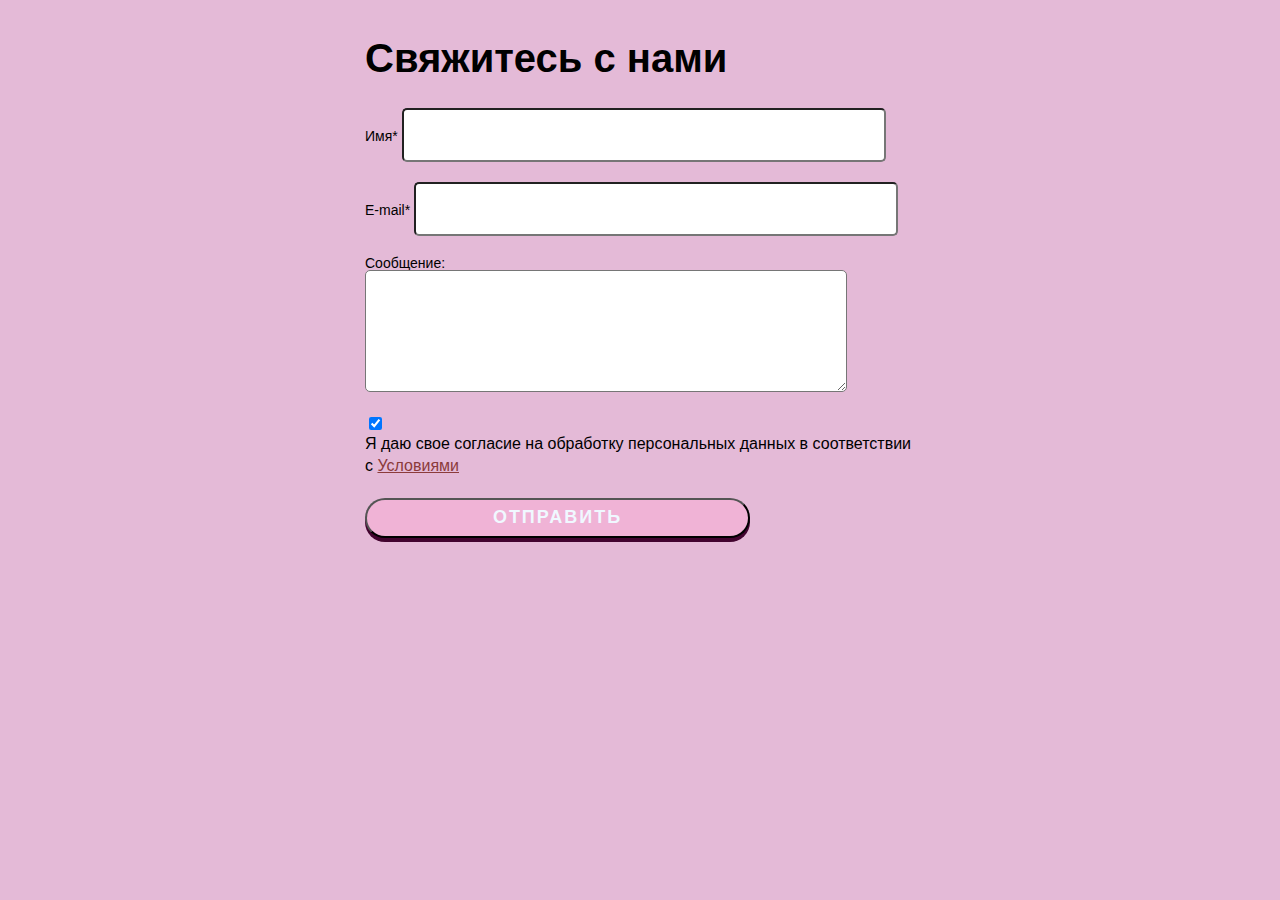
<file: index.html>
<!DOCTYPE html>
<html lang="en">

<head>
	<meta charset="UTF-8">
	<meta http-equiv="X-UA-Compatible" content="IE=edge">
	<meta name="viewport" content="width=device-width, initial-scale=1.0">
	<title>Print Telecom</title>
	<link rel="stylesheet" href="static/styles/style.css">

</head>

<body>
	<div class="Questionnaire">
		<div class="form">
			<form action="sendmail.php" id="form" class="form_body">
				<h1 class="form_title">Свяжитесь с нами</h1>
				<div class="form_item">
					<label for="formName" class="form_label">Имя*</label>
					<input id="formName" type="text" name="name" class="form_input _req">
				</div>
				<div class="form_item">
					<label for="formEmail" class="form_label">E-mail*</label>
					<input id="formEmail" type="text" name="email" class="form_input _req _email">
				</div>
				<div class="form_item">
					<label for="formMassage" class="form_label">Сообщение:</label>
					<textarea name="massage" id="formMassage" class="form_input"></textarea>
				</div>
				<div class="form_item">
					<div class="checkbox">
						<input type="checkbox" checked name="agreement" class="checkbox_input _req" id="formAgreement">
						<label type="formAgreement" class="checkbox_label"><span>Я даю свое согласие на обработку персональных данных в соответствии с <a href="">Условиями</a></span></label>
					</div>
				</div>
				<button type="submit" class="form_button">Отправить</button>
			</form>
		</div>
	</div>
	<script src="js/script.js"></script>
</body>

</html>
</file>
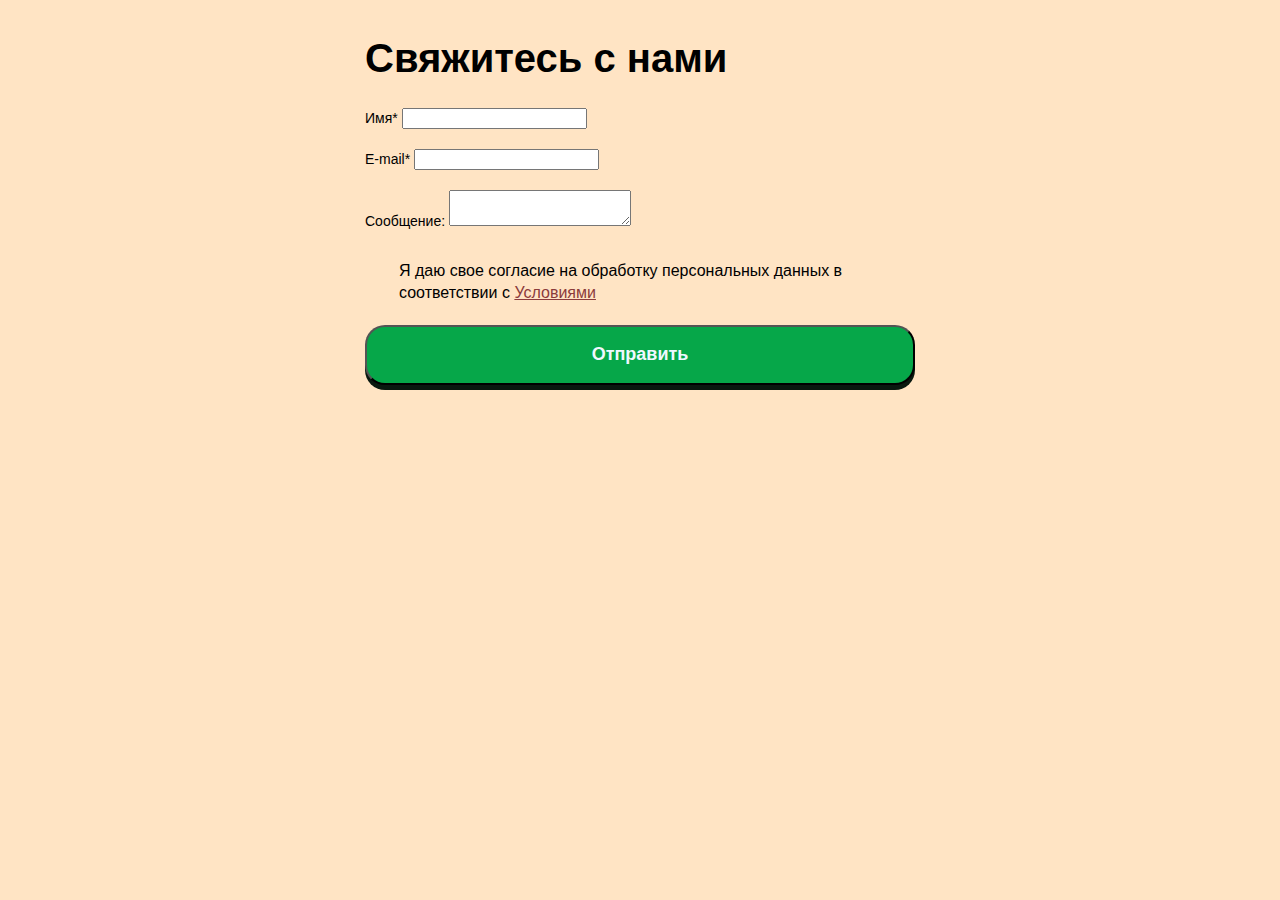
<file: PT/index.html>
<!DOCTYPE html>
<html lang="en">

<head>
	<meta charset="UTF-8">
	<meta http-equiv="X-UA-Compatible" content="IE=edge">
	<meta name="viewport" content="width=device-width, initial-scale=1.0">
	<title>Print Telecom</title>
	<link rel="stylesheet" href="static/styles/style.css">

</head>

<body>
	<div class="Questionnaire">
		<div class="form">
			<form action="#" id="form" class="form_body">
				<h1 class="form_title">Свяжитесь с нами</h1>
				<div class="form_item">
					<label for="formName" class="form_label">Имя*</label>
					<input id="formName" type="text" name="name" class="form_input">
				</div>
				<div class="form_item">
					<label for="formEmail" class="form_label">E-mail*</label>
					<input id="formEmail" type="text" name="email" class="form_input">
				</div>
				<div class="form_item">
					<label for="formMassage" class="form_label">Сообщение:</label>
					<textarea name="massage" id="formMassage" class="form_input"></textarea>
				</div>
				<div class="form_item">
					<div class="checkbox">
						<input type="checkbox" checked name="agreement" class="checkbox_input" id="formAgreement">
						<label type="formAgreement" class="checkbox_label"><span>Я даю свое согласие на обработку персональных данных в соответствии с <a href="">Условиями</a></span></label>
					</div>
				</div>
				<button type="submit" class="form_button">Отправить</button>
			</form>
		</div>
	</div>
</body>

</html>
</file>
<file: static/styles/style.css>
body {
    height: 100%;
    line-height: 1;
    font-size: 14px;
    background-color: rgb(228, 186, 215);
    font-family: Arial, "Helvetica Neue", Helvetica, sans-serif;
}
.form {
    max-width: 550px;
    margin: 0px auto;
    color: hsl(0, 0%, 0%);
    padding: 30px 0;
}
.form_body {
    position: relative;
}
.form_body::after {
    content: "";
    position: absolute;
    top: 0;
    left: 0;
    width: 100%;
    height: 100%;
    background: rgb(136, 114, 114, 0.9) center / 50px no-repeat;
    opacity: 0;
    visibility: hidden;
    transition: all 0.5s ease 0s;
}

.form_body._sending::after {
    opacity: 1;
    visibility: visible;
}


.form *{
    outline: none;
}

.form_title {
    font-size:  40px;
    font-weight: 700px;
    margin: 0px 0px 30px 0px;
}

.form_item {
    margin: 0px 0px 20px 0px;
}

.form_Label {
    font-size: 18 px;
    display: block;
    margin: 0px 0px 10px 0px;
}

.form_input {
    height: 50px;
    padding: 0px 20px ;
    border-radius: 5px;
    width: 80%;
    font-size: 18px;
}

.form_input:focus{
    box-shadow: 0 0 15px hsl(0, 0%, 99%) ;
}
.form_input._error{
    box-shadow: 0 0 20px hsl(0, 84%, 43%) ;
}

.checkbox_input._error{
    box-shadow: 0 0 20px hsl(0, 84%, 43%) ;
}

textarea {
    min-height: 120px;
    resize: vertical;
    padding: 20px;
} 

.checkbox_label {
    font-size: 16px;
    line-height: 140%;
    display: inline-flex;
    align-items: center;
    position: relative;
    cursor: pointer; 
}



.checkbox_label a {
    color:rgb(139, 59, 59) ;
}

.form_button {
    width: 70%;
    display: flex;
    justify-content: center;
    align-items: center;
    min-height: 40px;
    background-color: rgb(240, 179, 214);
    color: aliceblue;
    font-size: 18px;
    text-transform: uppercase;
    letter-spacing: 2px;
    font-weight: 700;
    cursor: pointer;
    border-radius: 20px;
    box-shadow: 0 4px 0  rgb(66, 4, 47);
    transition: 0.5s ease 0s;
}

.form_button:hover {
    background-color: rgb(196, 137, 170);
}
</file>
<file: PT/static/styles/style.css>
body {
    height: 100%;
    line-height: 1;
    font-size: 14px;
    background-color: bisque;
    font-family: Arial, "Helvetica Neue", Helvetica, sans-serif;
}
.form {
    max-width: 550px;
    margin: 0px auto;
    color: hsl(0, 0%, 0%);
    padding: 30px 0;
}


.form_title {
    font-size:  40px;
    font-weight: 700px;
    margin: 0px 0px 30px 0px;
}

.form_item {
    margin: 0px 0px 20px 0px;
}

.form_Label {
    font-size: 18 px;
    display: block;
    margin: 0px 0px 10px 0px;
}

.form_iput {
    height: 50px;
    padding: 0px 20px ;
    border-radius: 5px;
    width: 100%;
    font-size: 18px;
}

textarea.form_iput {
    min-height: 120px;
    resize: vertical;
    padding: 20px;
} 



.checkbox_input {
    display: none;
}

.checkbox_input:checked + .checkbox_label::after {
    transform: scale(1);
}

.checkbox_label {
    font-size: 16px;
    line-height: 140%;
    display: inline-flex;
    align-items: center;
    position: relative;
    cursor: pointer;
}

.checkbox_label::before {
    content: "";
    align-self: flex-start;
    flex: 0 0 24px;
    background-color: black;
    border-radius: 4px;
    margin: 0px 10px 0px 0px ;
}

.checkbox_label::after {
    cursor: "";
    width: 16px;
    height: 16px;
    position: absolute;
    top: 4px;
    left: 4px;
    background-color: rgb(8, 6, 0);
    border-radius: 4px;
    transform: scale(0);
}

.checkbox_label a {
    color:rgb(139, 59, 59) ;
}

.form_button {
    width: 100%;
    display: flex;
    justify-content: center;
    align-items: center;
    min-height: 60px;
    background-color: rgb(6, 167, 73);
    color: aliceblue;
    font-size: 18px;
    font-weight: 700;
    cursor: pointer;
    border-radius: 20px;
    box-shadow: 0 5px 0 rgb(9, 24, 15);
}
</file>
